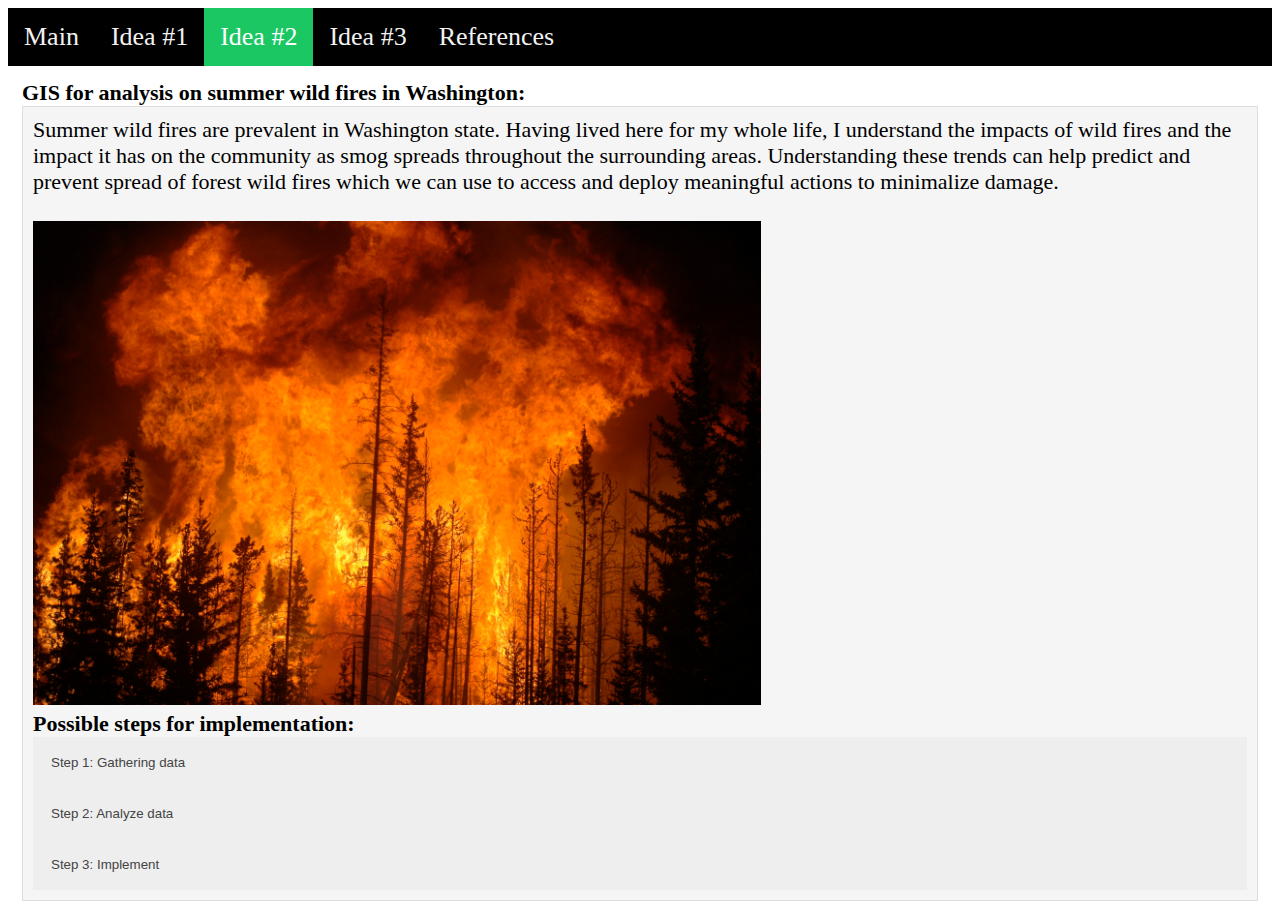
<file: section2.html>
<!DOCTYPE html>
<html>

<head>
    <title>Idea #2</title>

    <!-- Including the main.css file for styling -->
    <link rel="stylesheet" href="css/main.css">

    <!-- Including the Font Awesome CSS library for icons -->
    <link rel="stylesheet" href="https://cdnjs.cloudflare.com/ajax/libs/font-awesome/4.7.0/css/font-awesome.min.css">
</head>

<body>

    <!-- Navigation bar -->
    <div class="topnav" id="myTopnav">
        <!-- Links to different sections -->
        <a href="index.html">Main</a>
        <a href="section1.html">Idea #1</a>

        <!-- Active link pointing to the section2.html page -->
        <a class="active" href="section2.html">Idea #2</a>

        <a href="section3.html">Idea #3</a>
        <a href="references.html">References</a>

        <!-- "Hamburger menu" / "Bar icon" to toggle the navigation links on smaller screens -->
        <a href="javascript:void(0);" class="icon">
            <i class="fa fa-bars"></i>
        </a>
    </div>

    <!-- Page content -->
    <div class="content">
        <!-- Section 2 content -->
        <strong>GIS for analysis on summer wild fires in Washington:</strong>
        <div class="text-box">  
            Summer wild fires are prevalent in Washington state. Having lived here for my whole life, I understand the impacts of wild fires and the impact it has on the community as smog spreads throughout the surrounding areas. Understanding these trends can help predict and prevent spread of forest wild fires which we can use to access and deploy meaningful actions to minimalize damage.
    
        <style>
            .text-box {
              /* Add your desired box styles here */
              border: 1px solid #ddd;
              padding: 10px;
              background-color: #f5f5f5;
            }
          </style>
        <br>
        <br>
        <a href="https://commons.wikimedia.org/wiki/File:Fire-Forest.jpg" target="_blank" class="image-link">
            <img src="img/Fire-Forest.jpg" alt="World Image" style="width: 60%; height: auto; margin: 0 auto;"> 
        </a>
        <style>
            .image-link:hover img {
              /* Add your desired hover styles here */
              opacity: 0.7;  /* Reduce opacity for a highlighting effect */
              border: 2px solid #746b6b; /* Add a border on hover */
            }
          </style>
        <br>
        <strong>Possible steps for implementation:</strong>
        <br>
        <button class="accordion">Step 1: Gathering data</button>
        <div class="panel">
        <p>Gather data on regions of previous wild fires, spread, and possible reasons as to why those fires started.</p>
        </div>

        <button class="accordion">Step 2: Analyze data</button>
        <div class="panel">
        <p>Analyze data based on the spread and cause of wild fires. Understanding how different methods can prevent and minimize possible damage</p>
        </div>

        <button class="accordion">Step 3: Implement</button>
        <div class="panel">
        <p>From data gathered and analyzed, implement possible routes/options in tackling these wild fires.</p>
        </div>
    </div>

    <!-- Including the main.js file for JavaScript functionality -->
    <script src="js/main.js"></script>

</body>

</html>
</file>
<file: css/main.css>
/* Add a black background color to the top navigation */
.topnav {
  background-color: rgb(0, 0, 0);
  overflow: hidden;
}

/* Style the links inside the navigation bar */
.topnav a {
  float: left;
  display: block;
  color: #f2f2f2;
  text-align: center;
  padding: 14px 16px;
  text-decoration: none;
  font-size: 26px;
}

/* Change the color of links on hover */
.topnav a:hover {
  background-color: #399cca;
  color: black;
}

/* Add an active class to highlight the current page */
.topnav a.active {
  background-color: #1ac762;
  color: white;
}

/* Hide the icon that should open and close the topnav on small screens */
.topnav .icon {
  display: none;
}

/* Style for page content */
.content {
  padding: 14px;
  font-size: 22px;
}

/* When the screen is less than 800 pixels wide */
@media screen and (max-width: 1000px) {
  /* Hide all links, except for the selected tab */
  .topnav a:not(.active) {
    display: none;
  }

  /* Show the icon that should open and close the topnav */
  .topnav a.icon {
    float: right;
    display: block;
  }
}

/* When the screen is less than 800 pixels wide, if the user clicks on the icon */
/* the "responsive" class attribute will be added to the topnav by the JavaScript code */
/* This media query sets the style for the unfolded topnav */
/* It makes the topnav look good on small screens (display the links vertically instead of horizontally)  */
@media screen and (max-width: 1000px) {
  .topnav.responsive {
    position: relative;
  }

  .topnav.responsive a.icon {
    position: absolute;
    right: 0;
    top: 0;
  }

  .topnav.responsive a {
    float: none;
    display: block;
    text-align: left;
  }
}

/* Style the buttons that are used to open and close the accordion panel */
.accordion {
  background-color: #eee;
  color: #444;
  cursor: pointer;
  padding: 18px;
  width: 100%;
  text-align: left;
  border: none;
  outline: none;
  transition: 0.4s;
}

/* Add a background color to the button if it is clicked on (add the .active class with JS), and when you move the mouse over it (hover) */
.active, .accordion:hover {
  background-color: #52c51c;
}

/* Style the accordion panel. Note: hidden by default */
.panel {
  padding: 0 18px;
  background-color: white;
  display: none;
  overflow: hidden;
}

/* Container holding the image and the text */
.container {
  position: relative;
}

/* Bottom right text */
.text-block {
  position: absolute;
  bottom: 40px;
  right: 800px;
  background-color: rgb(255, 255, 255);
  color: rgb(0, 0, 0);
  padding-left: 20px;
  padding-right: 20px;
}

/* Container needed to position the overlay. Adjust the width as needed */
.container {
  position: relative;
  width: 50%;
}

/* Make the image to responsive */
.image {
  width: 70%;
  height: auto;
}

/* The overlay effect (full height and width) - lays on top of the container and over the image */
.overlay {
  position: absolute;
  bottom: 0;
  left: 0;
  right: 0;
  background-color: #008CBA;
  overflow: hidden;
  width: 70%;
  height: 100%;
  transform: scale(0);
  transition: .3s ease;
}

/* When you mouse over the container, the overlay text will "zoom" in display */
.container:hover .overlay {
  transform: scale(1);
}

/* Some text inside the overlay, which is positioned in the middle vertically and horizontally */
.text {
  color: white;
  font-size: 20px;
  position: absolute;
  top: 50%;
  left: 50%;
  transform: translate(-50%, -50%);
  text-align: center;
}
</file>
